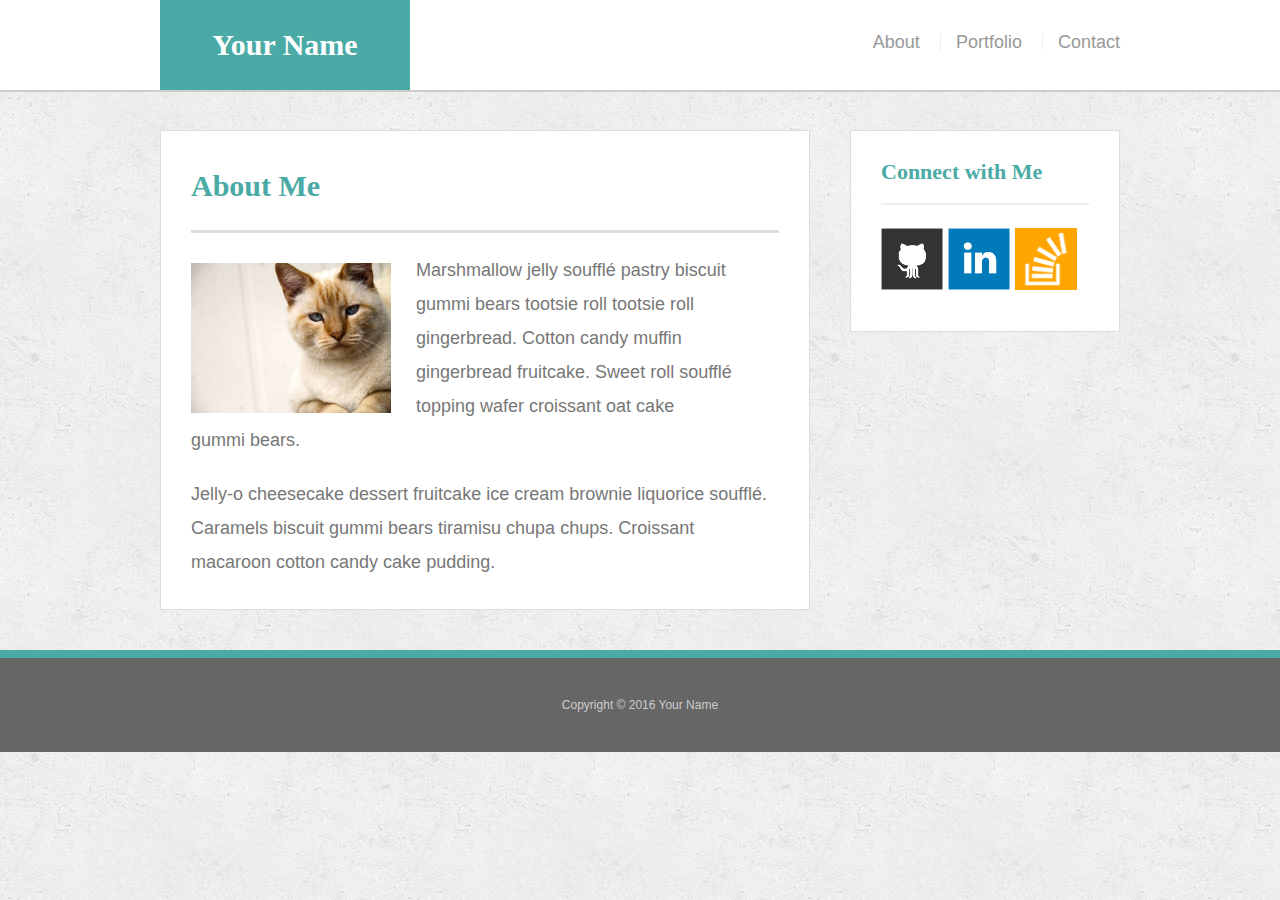
<file: index.html>
<!doctype html>
<html lang="en-us">

<head>
  <meta charset="UTF-8">
  <meta name="viewport" content="width=device-width, initial-scale-1">
  <title>About | Your Name</title>
  <link rel="stylesheet" type="text/css" href="assets/css/reset.css">
  <link rel="stylesheet" type="text/css" href="assets/css/style.css">
</head>

<body>

  <header id="masthead">
    <div class="container">
      <a href="index.html" id="logo">Your Name</a>
      <nav>
        <a href="index.html">About</a>
        <a href="portfolio.html">Portfolio</a>
        <a href="contact.html">Contact</a>
      </nav>
    </div>
  </header>

  <div id="main-container" class="container">
    <section class="main-section">
      <h1>About Me</h1>

      <img src="assets/images/cat.jpg" class="auth-image" alt="Your Name">

      <p>Marshmallow jelly souffl&eacute; pastry biscuit gummi bears tootsie roll tootsie roll gingerbread. Cotton candy muffin gingerbread fruitcake. Sweet roll souffl&eacute; topping wafer croissant oat cake gummi&nbsp;bears.</p>

      <p>Jelly-o cheesecake dessert fruitcake ice cream brownie liquorice souffl&eacute;. Caramels biscuit gummi bears tiramisu chupa chups. Croissant macaroon cotton candy cake pudding.</p>

    </section>

    <section class="sidebar">
      <div id="connect">
        <h2>Connect with Me</h2>

        <a href="#"><img src="assets/images/github-128.png" class="social" alt="GitHub" /></a>
        <a href="#"><img src="assets/images/linkedin-128.png" class="social" alt="LinkedIn" /></a>
        <a href="#"><img src="assets/images/stackoverflow-128.png" class="social" alt="Stack Overflow" /></a>
      </div>
    </section>
  </div>

  <footer>
    <div class="container">
      Copyright &copy; 2016 Your Name
    </div>
  </footer>
</body>

</html>
</file>
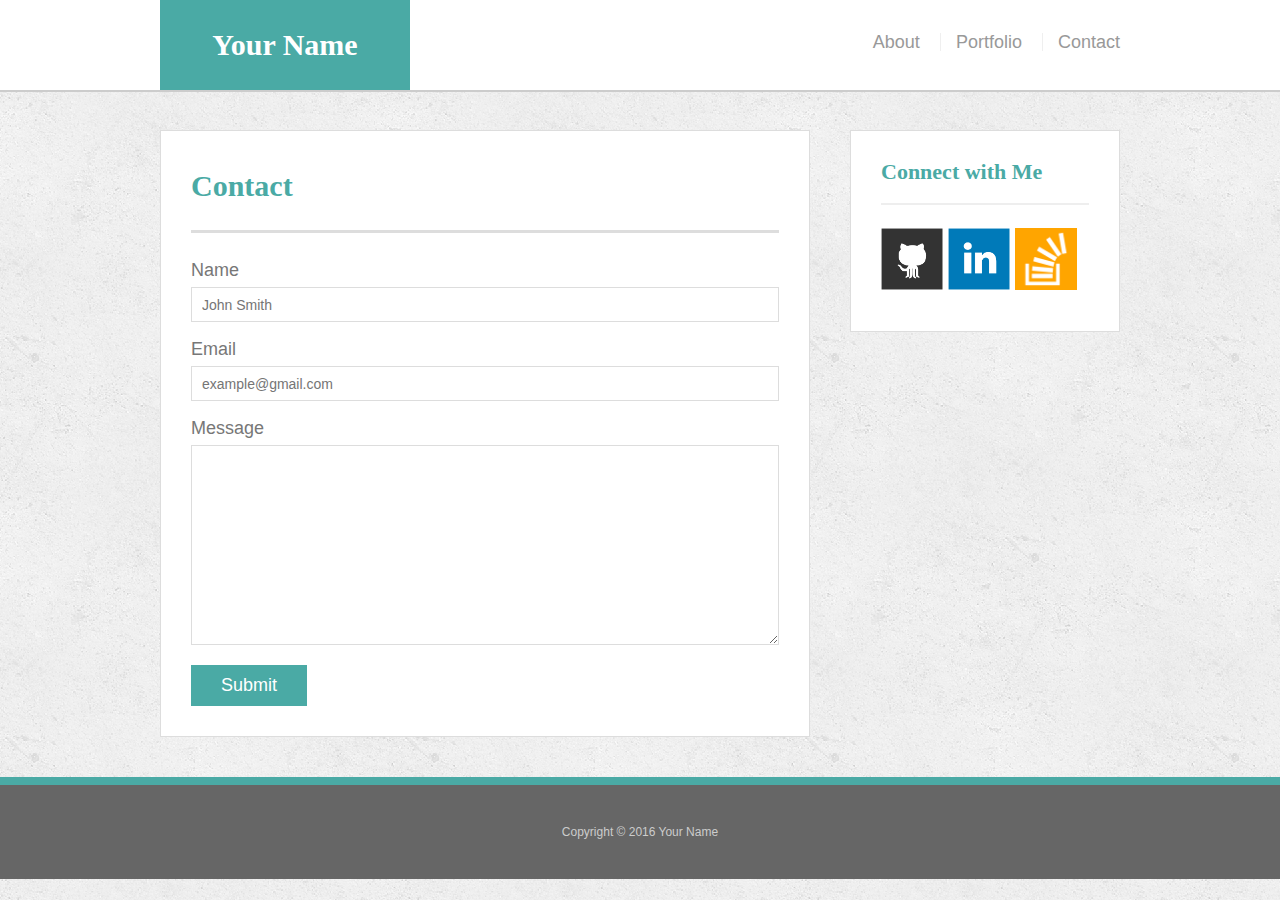
<file: contact.html>
<!doctype html>
<html lang="en-us">

<head>
  <meta charset="UTF-8">
  <meta name="viewport" content="width=device-width, initial-scale-1">
  <title>Contact | Your Name</title>
  <link rel="stylesheet" type="text/css" href="assets/css/reset.css">
  <link rel="stylesheet" type="text/css" href="assets/css/style.css">

</head>

<body>

  <header id="masthead">
    <div class="container">
      <a href="index.html" id="logo">Your Name</a>
      <nav>
        <a href="index.html">About</a>
        <a href="portfolio.html">Portfolio</a>
        <a href="contact.html">Contact</a>
      </nav>
    </div>
  </header>

  <div id="main-container" class="container">
    <section class="main-section">
      <h1>Contact</h1>

      <form id="contact-form">
        <ul>
          <li>
            <label for="name">Name</label>
            <input type="text" id="name" name="name" placeholder="John Smith" required="required">
          </li>
          <li>
            <label for="email">Email</label>
            <input type="email" id="email" name="email" placeholder="example@gmail.com" required="required">
          </li>
          <li>
            <label for="message">Message</label>
            <textarea id="message" name="message" required="required"></textarea>
          </li>
        </ul>
        <input type="submit">
      </form>

    </section>

    <section class="sidebar">
      <div id="connect">
        <h2>Connect with Me</h2>

        <a href="#"><img src="assets/images/github-128.png" class="social" alt="GitHub" /></a>
        <a href="#"><img src="assets/images/linkedin-128.png" class="social" alt="LinkedIn" /></a>
        <a href="#"><img src="assets/images/stackoverflow-128.png" class="social" alt="Stack Overflow" /></a>
      </div>
    </section>
  </div>

  <footer>
    <div class="container">
      Copyright &copy; 2016 Your Name
    </div>
  </footer>
</body>

</html>
</file>
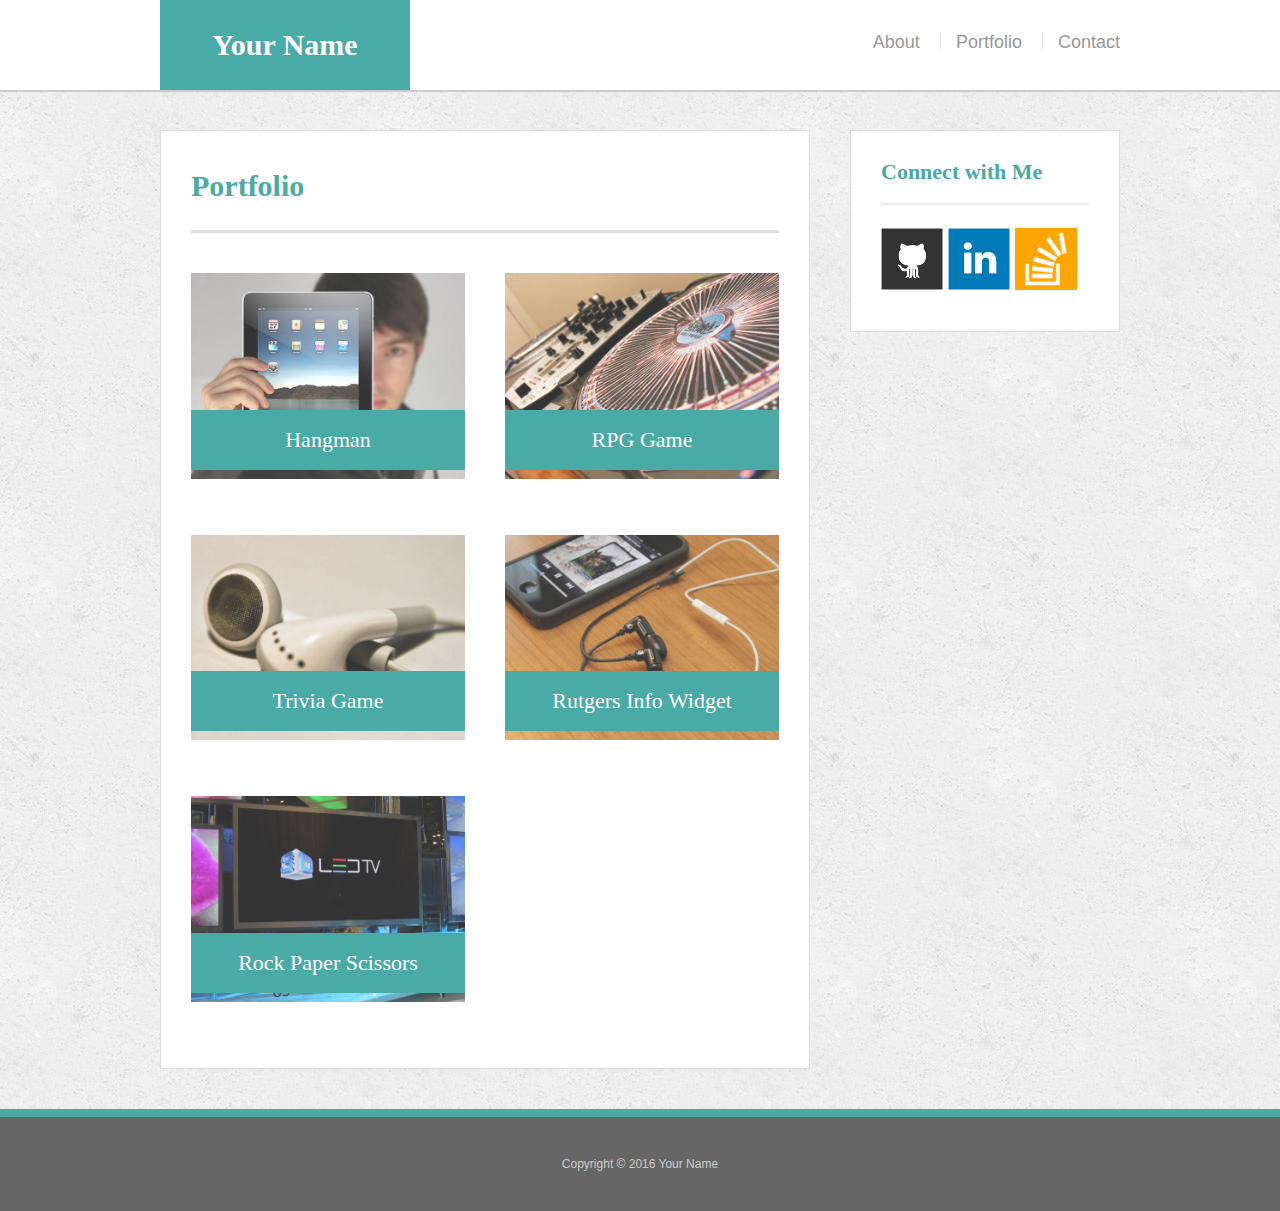
<file: portfolio.html>
<!doctype html>
<html lang="en-us">

<head>
  <meta charset="UTF-8">
  <meta name="viewport" content="width=device-width, initial-scale-1">
  <title>Portfolio | Your Name</title>
  <link rel="stylesheet" type="text/css" href="assets/css/reset.css">
  <link rel="stylesheet" type="text/css" href="assets/css/style.css">
</head>

<body>

  <header id="masthead">
    <div class="container">
      <a href="index.html" id="logo">Your Name</a>
      <nav>
        <a href="index.html">About</a>
        <a href="portfolio.html">Portfolio</a>
        <a href="contact.html">Contact</a>
      </nav>
    </div>
  </header>

  <div id="main-container" class="container">
    <section class="main-section">
      <h1>Portfolio</h1>

      <div class="work">
        <img src="assets/images/technics-q-c-640-480-1.jpg" alt="hangman">

        <h3>Hangman</h3>
      </div>
      <div class="work">
        <img src="assets/images/technics-q-c-640-480-2.jpg" alt="RPG Game">

        <h3>RPG Game</h3>
      </div>
      <div class="work">
        <img src="assets/images/technics-q-c-640-480-5.jpg" alt="Trivia Game">

        <h3>Trivia Game</h3>
      </div>
      <div class="work">
        <img src="assets/images/technics-q-c-640-480-7.jpg" alt="Rutgers Info Widget">

        <h3>Rutgers Info Widget</h3>
      </div>
      <div class="work">
        <img src="assets/images/technics-q-c-640-480-9.jpg" alt="Rock Paper Scissors">

        <h3>Rock Paper Scissors</h3>
      </div>

    </section>

    <section class="sidebar">
      <div id="connect">
        <h2>Connect with Me</h2>

        <a href="#"><img src="assets/images/github-128.png" class="social" alt="GitHub" /></a>
        <a href="#"><img src="assets/images/linkedin-128.png" class="social" alt="LinkedIn" /></a>
        <a href="#"><img src="assets/images/stackoverflow-128.png" class="social" alt="Stack Overflow" /></a>
      </div>
    </section>
  </div>

  <footer>
    <div class="container">
      Copyright &copy; 2016 Your Name
    </div>
  </footer>
</body>

</html>
</file>
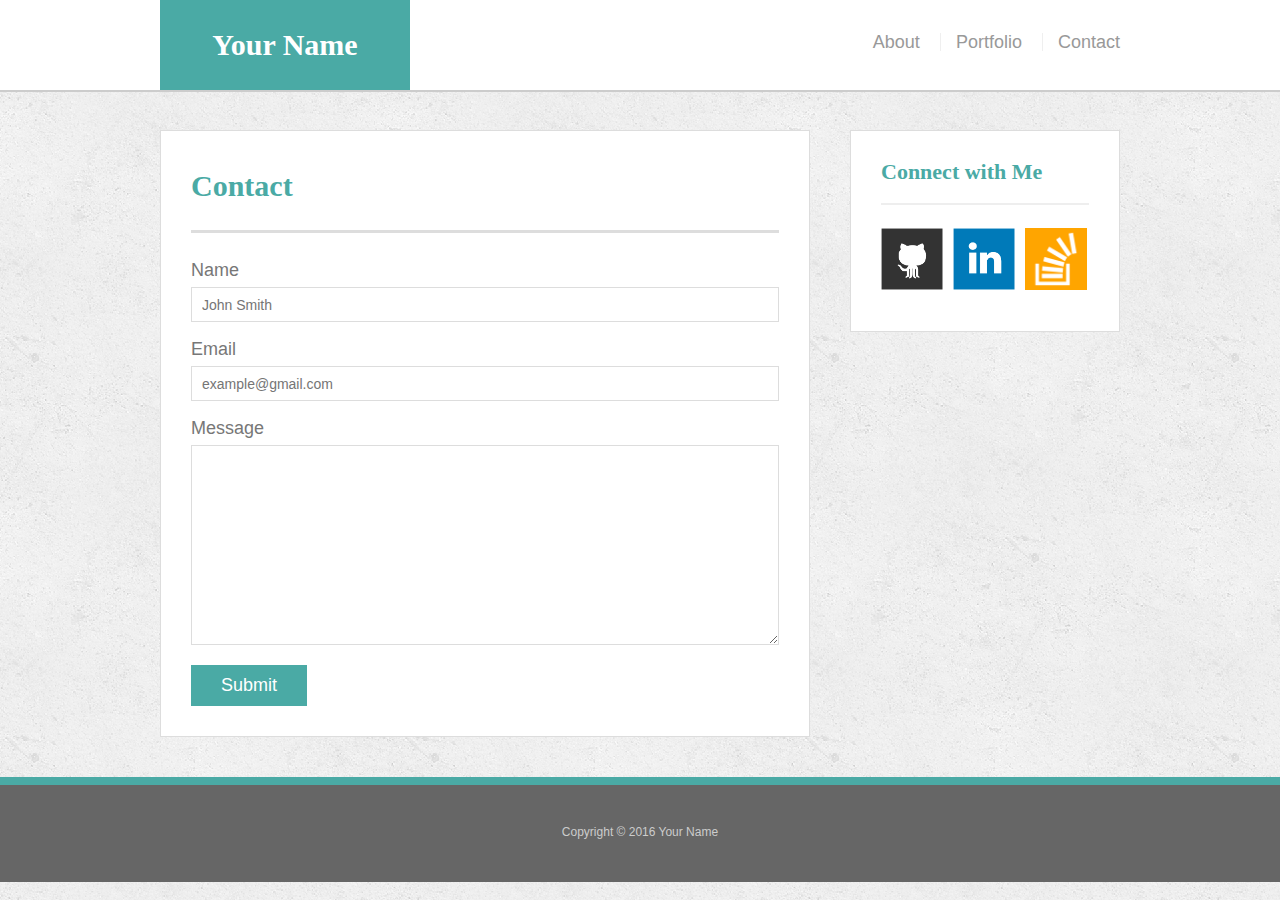
<file: bonus/hover-styles.html>
<!doctype html>
<html lang="en-us">

<head>
  <meta charset="UTF-8">
  <title>Hover Styling</title>
  <link rel="stylesheet" type="text/css" href="assets/css/reset.css">
  <link rel="stylesheet" type="text/css" href="assets/css/style.css">
</head>

<body>

  <header id="masthead">
    <div class="container">
      <a href="#" id="logo">Your Name</a>
      <nav>
        <a href="#">About</a>
        <a href="#">Portfolio</a>
        <a href="#">Contact</a>
      </nav>
    </div>
  </header>

  <div id="main-container" class="container">
    <section class="main-section">
      <h1>Contact</h1>

      <form id="contact-form">
        <ul>
          <li>
            <label for="name">Name</label>
            <input type="text" id="name" name="name" placeholder="John Smith" required="required">
          </li>
          <li>
            <label for="email">Email</label>
            <input type="email" id="email" name="email" placeholder="example@gmail.com" required="required">
          </li>
          <li>
            <label for="message">Message</label>
            <textarea id="message" name="message" required="required"></textarea>
          </li>
        </ul>
        <input type="submit">
      </form>

    </section>

    <section class="sidebar">
      <div id="connect">
        <h2>Connect with Me</h2>

        <img src="assets/images/github-128.png" class="social" alt="Github">
        <img src="assets/images/linkedin-128.png" class="social" alt="LinkedIn">
        <img src="assets/images/stackoverflow-128.png" class="social" alt="Stack Overflow">
      </div>
    </section>
  </div>

  <footer>
    <div class="container">
      Copyright &copy; 2016 Your Name
    </div>
  </footer>
</body>

</html>
</file>
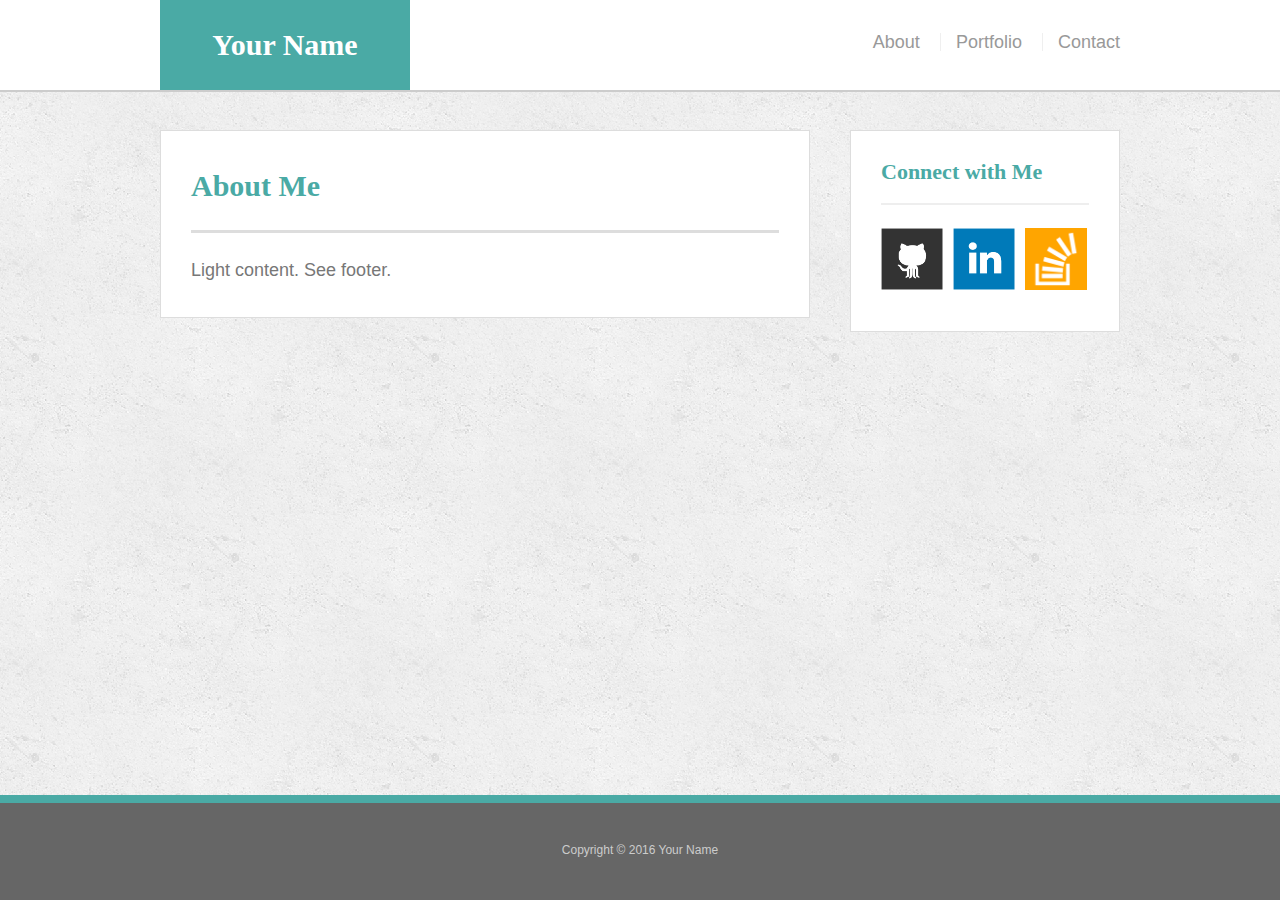
<file: bonus/sticky-footer.html>
<!doctype html>
<html lang="en-us">

<head>
  <meta charset="UTF-8">
  <title>Sticky Footer</title>
  <link rel="stylesheet" type="text/css" href="assets/css/reset.css">
  <link rel="stylesheet" type="text/css" href="assets/css/style.css">
</head>

<body>

  <header id="masthead">
    <div class="container">
      <a href="#" id="logo">Your Name</a>
      <nav>
        <a href="#">About</a>
        <a href="#">Portfolio</a>
        <a href="#">Contact</a>
      </nav>
    </div>
  </header>

  <div class="wrapper">
    <div id="main-container" class="container">
      <section class="main-section">
        <h1>About Me</h1>

        <p>Light content. See footer.</p>

      </section>

      <section class="sidebar">
        <div id="connect">
          <h2>Connect with Me</h2>

          <img src="assets/images/github-128.png" class="social" alt="Github">
          <img src="assets/images/linkedin-128.png" class="social" alt="LinkedIn">
          <img src="assets/images/stackoverflow-128.png" class="social" alt="Stack Overflow">
        </div>
      </section>

      <div class="push"></div>
    </div>
  </div>

  <footer>
    <div class="container">
      Copyright &copy; 2016 Your Name
    </div>
  </footer>
</body>

</html>
</file>
<file: assets/css/style.css>
body {
  font-family: 'Arial', 'Helvetica Neue', Helvetica, sans-serif;
  font-size: 18px;
  color: #777;
  line-height: 34px;
  background: url("../images/concrete_seamless.png");
}

* {
  box-sizing: border-box;
}


/*general*/

.container {
  clear: both;
  margin: 0 auto;
  width: 100%;
  max-width: 960px;
}

h1,
h2,
h3,
p {
  margin-bottom: 20px;
}

p:last-child {
  margin-bottom: 0;
}

h1,
h2,
h3 {
  font-family: 'Georgia', Times, Times New Roman, serif;
  color: #4aaaa5;
  font-weight: 700;
}

h1 {
  padding-bottom: 20px;
  font-size: 30px;
  line-height: 49px;
  border-bottom: 3px solid #ddd;
}

h2,
h3 {
  font-size: 22px;
}


/*header*/

#masthead {
  position: fixed;
  z-index: 99;
  margin: 0 0 30px;
  overflow: auto;
  width: 100%;
  color: #fff;
  background: #fff;
  border-bottom: 2px solid #ccc;
}

#logo {
  width: 250px;
  height: 90px;
  float: left;
  font-family: 'Georgia', Times, Times New Roman, serif;
  text-align: center;
  line-height: 90px;
  color: #fff;
  font-weight: 700;
  font-size: 30px;
  text-decoration: none;
  background: #4aaaa5;
}

nav {
  float: right;
  margin-top: 25px;
}

nav a {
  display: inline-block;
  margin-left: 15px;
  padding-left: 15px;
  color: #999;
  text-decoration: none;
  line-height: 18px;
  border-left: 1px solid #efefef;
}

nav a:first-child {
  border-left: 0 none;
}


/*footer*/

footer {
  padding: 30px 0;
  clear: both;
  color: #fff;
  color: #ccc;
  font-size: 12px;
  text-align: center;
  background: #666;
  border-top: 8px solid #4aaaa5;
}


/*sidebar*/

.sidebar {
  padding: 30px;
  width: 100%;
  max-width: 270px;
  float: right;
  margin-bottom: 20px;
  background: #fff;
  border: 1px solid #ddd;
}

h3,
.sidebar h2 {
  padding-bottom: 20px;
  margin-bottom: 15px;
  line-height: 22px;
  border-bottom: 2px solid #eee;
}

.social {
  width: 62px;
  height: 62px;
  margin-top: 8px;
  margin-right: 5px;
}

.social:last-child {
  margin-right: 0;
}


/*main*/

#main-container {
  padding-top: 130px;
}

.main-section {
  padding: 30px;
  margin: 0 0 40px 0;
  width: 100%;
  max-width: 650px;
  float: left;
  background: #fff;
  border: 1px solid #ddd;
}


/*portfolio page*/

.work {
  position: relative;
  width: 274px;
  overflow: auto;
  float: left;
  margin: 20px 0 25px;
}

.work:nth-child(even) {
  margin-right: 40px;
}

.work img {
  width: 100%;
  border: 0 none;
  opacity: .8;
}

.work h3 {
  position: absolute;
  bottom: 20px;
  margin-bottom: 0;
  padding: 15px;
  width: 100%;
  color: #fff;
  text-align: center;
  line-height: 30px;
  font-weight: 300;
  background: #4aaaa5;
  border-bottom: 0;
}

.auth-image {
  width: 200px;
  height: auto;
  margin-top: 10px;
  margin-right: 25px;
  float: left;
}


/*contact page*/

#contact-form ul {
  margin-bottom: 20px;
}

#contact-form li {
  margin-bottom: 10px;
}

label,
input[type=text],
input[type=email],
textarea {
  display: block;
  width: 100%;
}

input[type=text],
input[type=email],
textarea {
  height: 35px;
  padding: 0 10px;
  font-size: 14px;
  border: 1px solid #ddd;
}

textarea {
  height: 200px;
}

input[type=submit] {
  padding: 10px 30px;
  color: #fff;
  font-size: 18px;
  cursor: pointer;
  background: #4aaaa5;
  border: 0 none;
}

/* 640px Screen Size */

@media handheld, screen and (max-width: 640px) {

#logo, #connect, .container, nav {
  width: 100%;

  }

  .sidebar {float: left;
    width: 100%;
    max-width: 640px;}

    nav a{display: inline-block;
      text-align: center;
    }


  /* End 640px Screen Size */
}

  /* Beginning 980 Screen Size */
@media only screen and (min-width: 641px) and (max-width: 768px) {
 
 .sidebar, .main-section {max-width: 700px;
  margin: 30px 20px 30px 30px;
  float: none;
          
    }

  /* End 980px Screen Size */
}
/* Beginning Screen Size 980px*/
  @media only screen and (min-width: 769px) and (max-width: 980px) {

.main-section {
  padding: 30px;
  margin: 30px 5px 30px 110px;
  max-width: 450px;
  float:left;
  
}

.sidebar {
  padding: 30px;
  width: 100%;
  max-width: 270px;
  float: right;
  margin: 30px 110px 30px 5px;
  
}

/* End 980px  Media Query*?
</file>
<file: bonus/assets/css/style.css>
body {
  font-family: 'Arial', 'Helvetica Neue', Helvetica, sans-serif;
  font-size: 18px;
  color: #777;
  line-height: 34px;
  background: url("../images/concrete_seamless.png");
}

* {
  box-sizing: border-box;
}


/*sticky footer stuff*/


/*http://ryanfait.com/html5-sticky-footer/*/

* {
  margin: 0;
}

html,
body {
  height: 100%;
}

.wrapper {
  min-height: 100%;
  height: auto !important;
  height: 100%;
  margin: 0 auto -105px;
}

footer,
.push {
  height: 105px;
}


/*end sticky footer stuff*/


/*start hover stuff*/

#logo:hover,
input[type=submit]:hover {
  background: #5E7F7E;
}

nav a:hover {
  color: #5E7F7E;
}

.social:hover {
  cursor: pointer;
  opacity: .8;
}


/*general*/

.container {
  width: 100%;
  max-width: 960px;
  margin: 0 auto;
  clear: both;
}

h1,
h2,
h3,
p {
  margin-bottom: 20px;
}

p:last-child {
  margin-bottom: 0;
}

h1,
h2,
h3 {
  font-family: 'Georgia', Times, Times New Roman, serif;
  font-weight: 700;
  color: #4aaaa5;
}

h1 {
  padding-bottom: 20px;
  font-size: 30px;
  line-height: 49px;
  border-bottom: 3px solid #ddd;
}

h2,
h3 {
  font-size: 22px;
}


/*header*/

#masthead {
  position: fixed;
  z-index: 99;
  margin: 0 0 30px;
  width: 100%;
  overflow: auto;
  color: #fff;
  background: #fff;
  border-bottom: 2px solid #ccc;
}

#logo {
  width: 250px;
  height: 90px;
  float: left;
  font-family: 'Georgia', Times, Times New Roman, serif;
  font-size: 30px;
  font-weight: 700;
  color: #fff;
  text-align: center;
  text-decoration: none;
  line-height: 90px;
  background: #4aaaa5;
}

nav {
  float: right;
  margin-top: 25px;
}

nav a {
  display: inline-block;
  margin-left: 15px;
  padding-left: 15px;
  color: #999;
  text-decoration: none;
  line-height: 18px;
  border-left: 1px solid #efefef;
}

nav a:first-child {
  border-left: 0 none;
}


/*footer*/

footer {
  padding: 30px 0;
  clear: both;
  color: #fff;
  color: #ccc;
  font-size: 12px;
  text-align: center;
  background: #666;
  border-top: 8px solid #4aaaa5;
}


/*sidebar*/

.sidebar {
  float: right;
  margin-bottom: 20px;
  padding: 30px;
  width: 100%;
  max-width: 270px;
  background: #fff;
  border: 1px solid #ddd;
}

h3,
.sidebar h2 {
  margin-bottom: 15px;
  padding-bottom: 20px;
  line-height: 22px;
  border-bottom: 2px solid #eee;
}

.social {
  margin-top: 8px;
  margin-right: 5px;
  width: 62px;
  height: 62px;
}

.social:last-child {
  margin-right: 0;
}


/*main*/

#main-container {
  padding-top: 130px;
}

.main-section {
  float: left;
  margin: 0 0 40px 0;
  padding: 30px;
  width: 100%;
  max-width: 650px;
  background: #fff;
  border: 1px solid #ddd;
}


/*contact page*/

#contact-form ul {
  margin-bottom: 20px;
}

#contact-form li {
  margin-bottom: 10px;
}

label,
input[type=text],
input[type=email],
textarea {
  display: block;
  width: 100%;
}

input[type=text],
input[type=email],
textarea {
  height: 35px;
  padding: 0 10px;
  font-size: 14px;
  border: 1px solid #ddd;
}

textarea {
  height: 200px;
}

input[type=submit] {
  padding: 10px 30px;
  color: #fff;
  font-size: 18px;
  cursor: pointer;
  background: #4aaaa5;
  border: 0 none;
}
</file>
